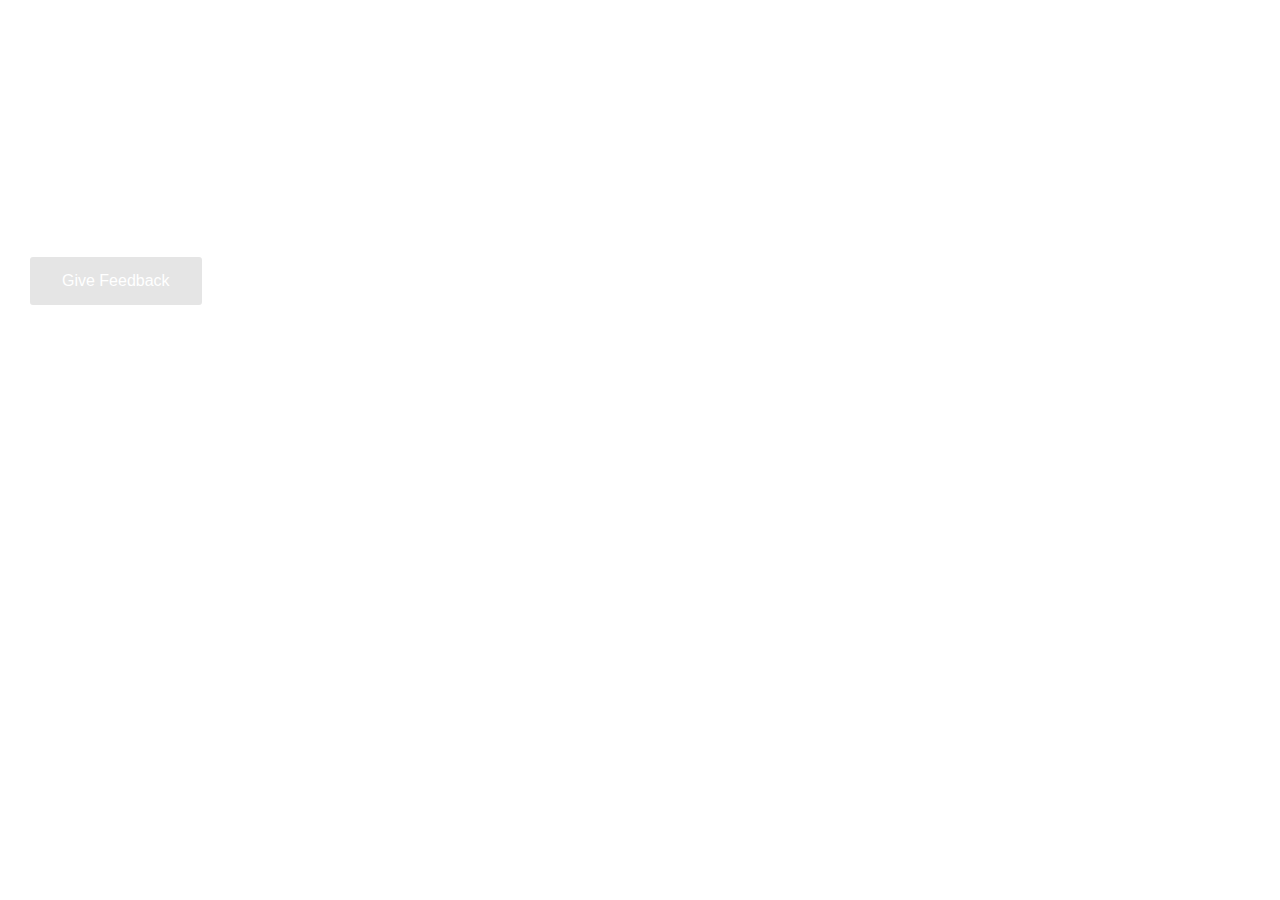
<file: share_feedback.html>
<!DOCTYPE html>
<html>
<link href="https://fonts.googleapis.com/css?family=Montserrat:400,500" rel="stylesheet">
<link href="https://fonts.googleapis.com/css?family=Covered+By+Your+Grace" rel="stylesheet">
<head>
<script type="text/javascript">
    function handleButton() {
      Android.handleButton();
    }
</script>
</head>
<body>
<div class="main_body">
	<!-- <p>
		<font color="white">This update will be applied automatically...</font>
	<p>
	<div class="styled-select slate">
		<select>
		  <option value="tonight">Tonight</option>
		  <option value="tomorrow">Tomorrow</option>
		  <option value="nextweek">Next Week</option>
		</select>
	</div>
	<p id="main_liner">
		<font color="white">With this update, signing in with your SMART account will...</font>
	<p> -->
		<p><font color="white">Your feedback and product ideas are extremely important to SMART.  Yes you can  help SMART shape the experiences teachers and classes around the world have with our products.</font></p>
		<p><font color="white">With the August 2018 update, your lessons and preferences became synchronized wherever you sign into  SMART's Learning Suite.</font></p>
		<p><font color="white">Like it? Want more? Prefer something else?</font></p>
		<p><font color="white">Note, feedback about anything else about our products is also welcome. Share it by adding, voting and commenting on ideas others share too. </font></p>

	<button class="button" type="button" onclick="handleButton()">Give Feedback</button>

</div>
</body>
<style>

div { margin: 20px; }

#main_liner {
		margin: 3em;
		margin-left: 0em;
}

.button {
    background-color: rgba(0, 0, 0, 0.1); ;
    border: none;
    color: white;
    padding: 15px 32px;
    text-align: center;
    text-decoration: none;
    display: inline-block;
    font-size: 16px;
		border: 2px solid #fff;
		border-radius: 5px;
}

.main_body {
	font-family: 'Montserrat', sans-serif;
	font-weight: 500;
}

ol > li
{
    color: black;
		margin: 2em;
		margin-left: 0em;
}

p {
	margin: 2em;
	margin-left: 0em;
}

.custom-counter {
  margin: 0;
  padding: 0;
  list-style-type: none;
}

.custom-counter li {
  counter-increment: step-counter;
  margin-bottom: 10px;
}

.custom-counter li::before {
  content: counter(step-counter);
  margin-right: 5px;
  font-size: 70%;
  background-color: #19b5fc;
  color: white;
  font-weight: bold;
  padding: 7px 12px;
  border-radius: 20px;
}

.styled-select select {
   background: #4B4758;
   border: none;
   font-size: 14px;
   height: 29px;
   padding: 5px;
   width: 268px;
}

.styled-select.slate {
   height: 34px;
   width: 240px;
}

.styled-select.slate select {
   border: 2px solid #ccc;
	 border-radius: 5px;
   font-size: 16px;
   height: 34px;
   width: 268px;
	 color: white;
}

.select-items {
  position: absolute;
  background-color: :#4B4758;
  top: 100%;
  left: 0;
  right: 0;
  z-index: 99;
}

</style>
</html>
</file>
